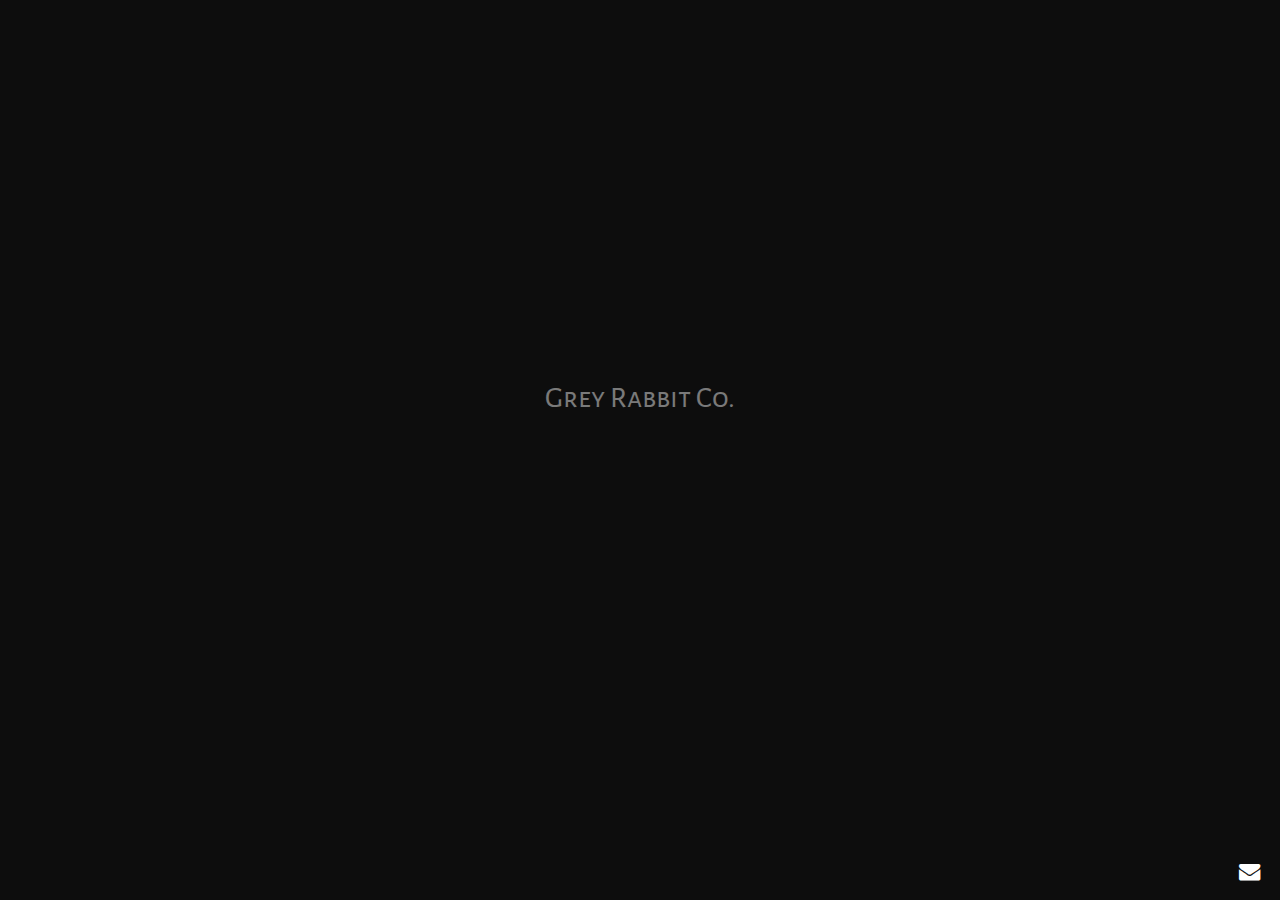
<file: index.html>
<html>

<head>
  <link rel="stylesheet" href="/stylesheets/style.css">
  <link rel="stylesheet" type="text/css" href="//fonts.googleapis.com/css?family=Alegreya+Sans+SC:100normal,100italic,300normal,300italic,400normal,400italic,500normal,500italic,700normal,700italic,800normal,800italic,900normal,900italic|Open+Sans:400normal|Roboto:400normal|Lato:400normal|Oswald:400normal|Josefin+Sans:400normal|Alegreya+Sans:400normal|Lilita+One:400normal|Montserrat:400normal|Alegreya+SC:400normal|Marcellus+SC:400normal&subset=all">
  <meta name="viewport" content="width=device-width, initial-scale=1">
  <script src="https://ajax.googleapis.com/ajax/libs/jquery/2.2.2/jquery.min.js"></script>
  <link rel="stylesheet" href="https://maxcdn.bootstrapcdn.com/font-awesome/4.5.0/css/font-awesome.min.css">
  <script>
    $(function(){
        $(".center").hide()
        $(".center").fadeIn(1500)
        $(".email").hide()
        $(".mailIcon").click(function(){
          $(".mailIcon").hide()
          $(".email").fadeIn(1500)
        })
      })
  </script>
</head>

<body>
  <div class="center">
    <p>Grey Rabbit Co.</p>
  </div>

    <i class="mailIcon fa fa-envelope fa-lg"></i>
    <div class="email">
      <p><a href="mailto:hello@greyrabbit.co">hello@greyrabbit.co</a></p>
    </div>

</body>

</html>
</file>
<file: stylesheets/style.css>
.center{
  position:absolute; 
  left:0; right:0;
  top:0; bottom:0;
  margin:auto;
  height:200px;
  width:300px;
  text-align: center;
  font-size:30px;
}

body{
  font-family:'Alegreya Sans SC', Helvetica, Arial, sans-serif;
  color:white;
  background-color:#0d0d0d
}

.mailIcon{
  vertical-align: middle;
  float:right;
  position:absolute;
  bottom:20px;
  right:20px;
  
}

.mailIcon:hover{
  color:#d9d9d9;
  cursor: pointer;
}

.email{
  position:absolute;
  bottom:5px;
  right:10px;
}

a{
  color:white;
  text-decoration: none
}
</file>
